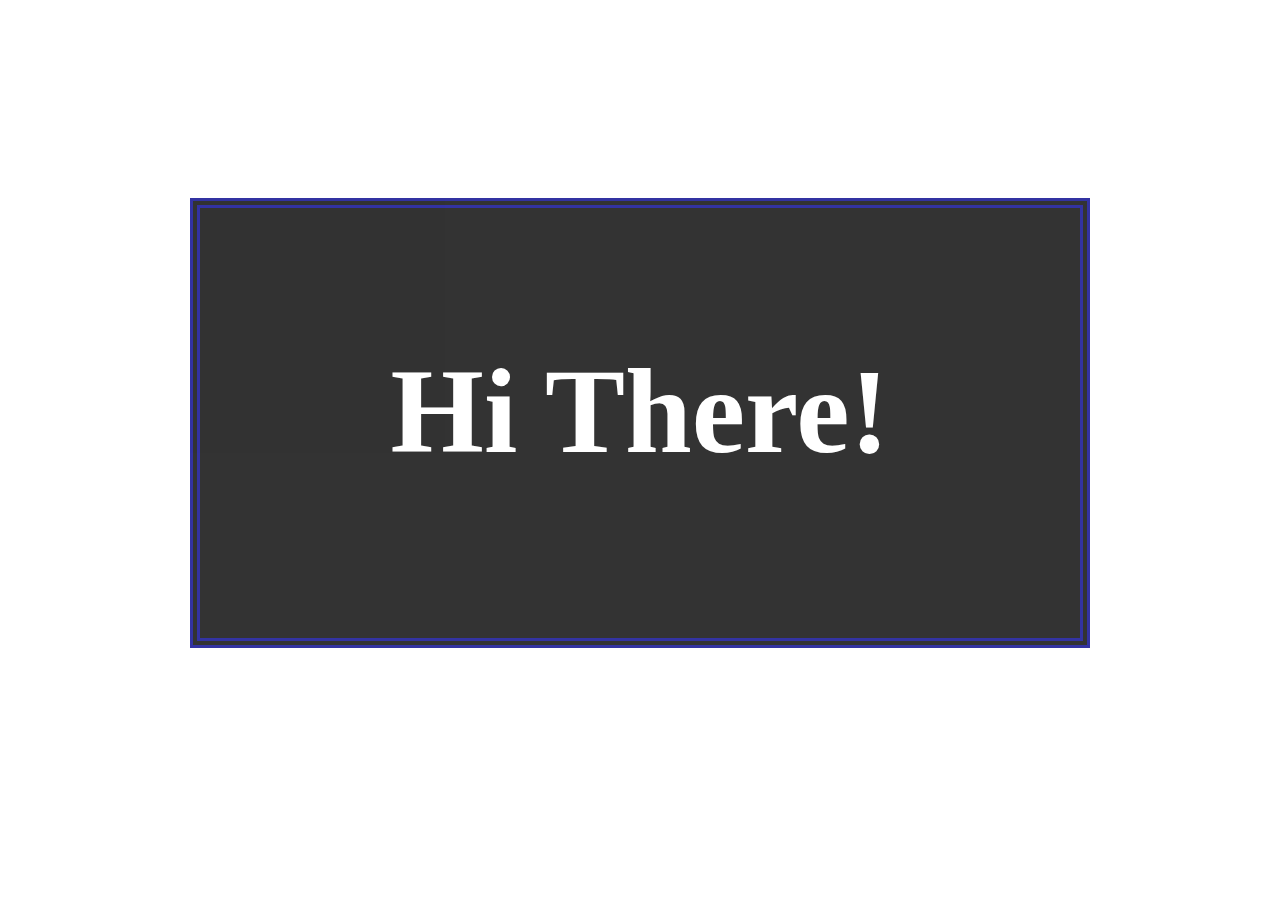
<file: index.html>
<!DOCTYPE html>
<html lang="en">
  <head>
    <meta charset="UTF-8">
    <meta name="viewport" content="width=device-width, initial-scale=1.0">
    <meta http-equiv="X-UA-Compatible" content="ie=edge">
    <title>Home</title>
    <link rel="stylesheet" href="style.css">
    <script src="app.js"></script>
  </head>
  <body class = "home-body">
    <div class="home-container">
        <h1 id="home-hi">Hi There!</h1>
        <h1 id="name">My Name Is</h1>
        <h1 id="home-name">Melrose <br>Ceballos</h1>
        <h1 id="homeWelcome">Welcome To My <br> Portfolio</h1>
    </div>
  <button id="exploreButton" type="submit" onclick="exploreClick ()">EXPLORE</button>


</body>
</html>
</file>
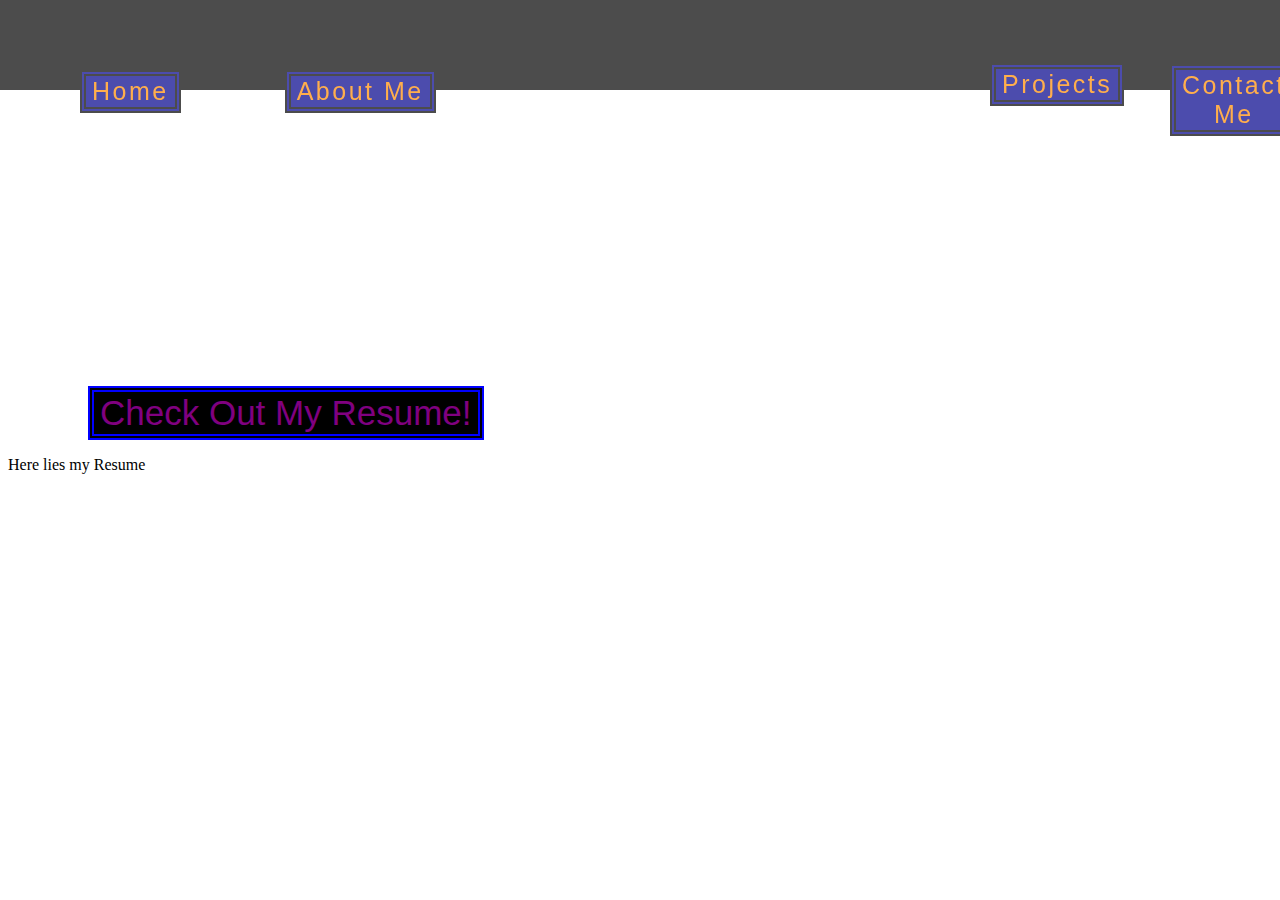
<file: contact-me.html>
<!DOCTYPE html>
<html lang="en">
  <head>
    <meta charset="UTF-8">
    <meta name="viewport" content="width=device-width, initial-scale=1.0">
    <meta http-equiv="X-UA-Compatible" content="ie=edge">
    <title>Contact Me</title>
    <link rel="stylesheet" href="style.css">
    <script src="app.js"></script>
  </head>
  <body class="contactBody">
    <div class="contactNav">
      <button type="submit" class="contactHome" onclick="directHome()">Home</button>
    <button type="submit" class="contactAboutMe" onclick="directAboutMe()">About Me</button>
    <button type="submit" class="contactProjects" onclick="directProjects()">Projects</button>
    <button type="submit" class="contactContactMe" onclick="directContactMe()">Contact Me</button>
    </div>
    <button class="contactResume" type="submit">Check Out My Resume!</button>
    <div class="contactModal">
    <div class="contactResumeModal"><p>Here lies my Resume</p></div>
  </div>
  </body>
</html>
</file>
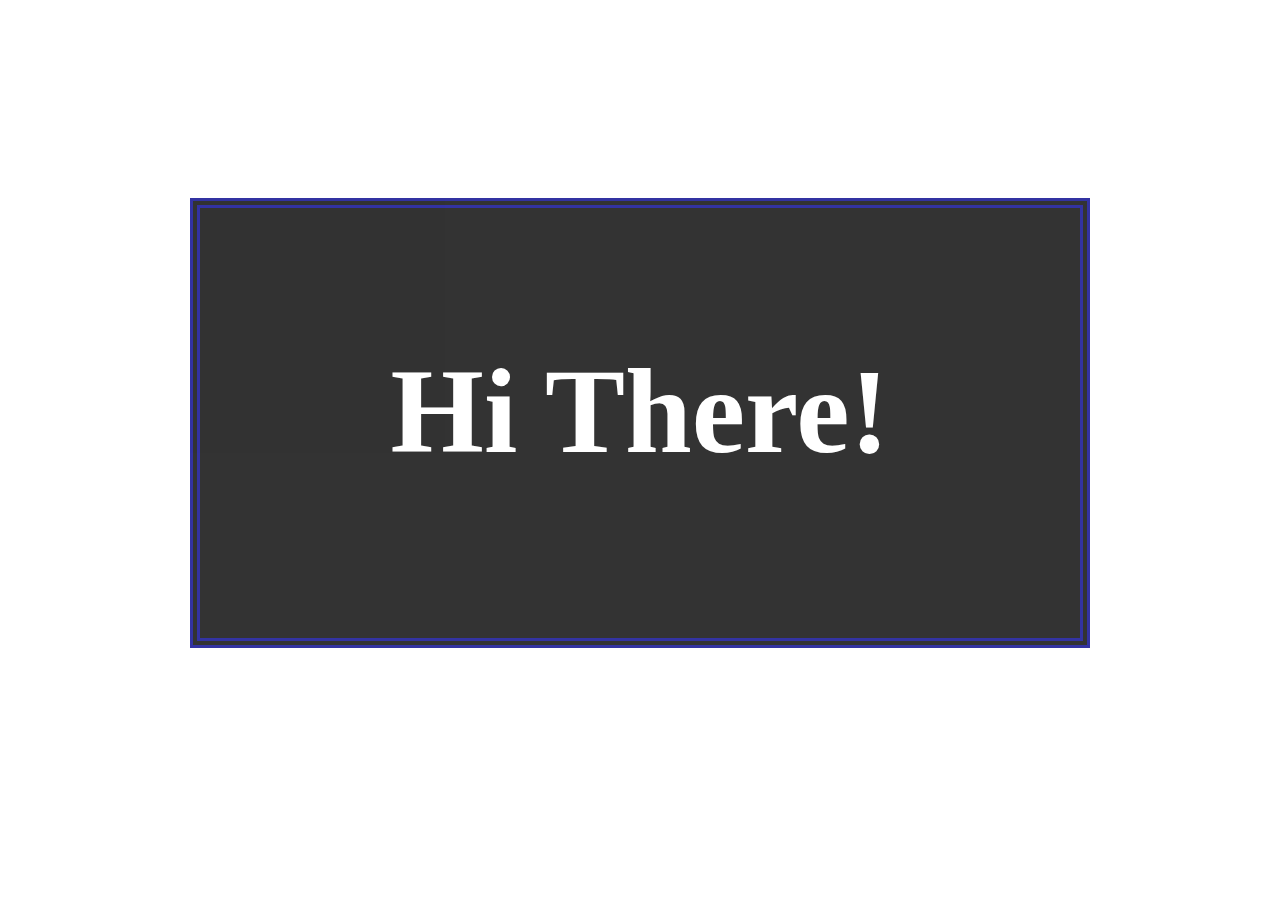
<file: home-page.html>
<!DOCTYPE html>
<html lang="en">
  <head>
    <meta charset="UTF-8">
    <meta name="viewport" content="width=device-width, initial-scale=1.0">
    <meta http-equiv="X-UA-Compatible" content="ie=edge">
    <title>Home</title>
    <link rel="stylesheet" href="style.css">
    <script src="app.js"></script>
  </head>
  <body class = "home-body">
    <div class="home-container">
        <h1 id="home-hi">Hi There!</h1>
        <h1 id="name">My Name Is</h1>
        <h1 id="home-name">Melrose <br>Ceballos</h1>
        <h1 id="homeWelcome">Welcome To My <br> Portfolio</h1>
    </div>
  <button id="exploreButton">EXPLORE</button>


</body>
</html>
</file>
<file: style.css>
/***************HOME CSS *************/
.home-body{
    background-image: url("https://wallpaperaccess.com/full/5927911.gif");
    background-repeat: no-repeat;
    background-size: 1500px, 1000px;
}
@media only screen and (max-width: 900px){
.home-body{
 height: 375px;
 width: 600px;
}
}
.home-container{
background-color: black;
width: 100vh;
height: 50vh;
color: white;
border: 10px double darkblue;
opacity: 0.8;
margin: auto;
margin-top: 22vh;
}
@media only screen and (max-width: 900px){
  .home-container{
    width: 400px;
    margin-right: 500px;
    
  }
}
h1{
    text-align: center;
    font-size: 120px;
    overflow: hidden;
    white-space: nowrap;
    letter-spacing: 0em;
margin: auto;
margin-top: 15vh;
}
@media only screen and (max-width: 900px){
  #home-hi{
    font-size: 55px;
    margin-top: 175px;
  }
}
#home-hi{
  animation: typewriter 3s steps(40),blink 1s step-end infinite, hideElement 0.1s linear 3s forwards;
}
#name{
  animation: showElement 1s linear 3s forwards, typeName 3s steps(40), blink 1s step-end infinite, hideElement 0.1s linear 6s forwards;
  opacity: 0;
  margin-top: -15vh;
  font-size: 100px;
}
@media only screen and (max-width: 900px){
  #name{
    font-size: 50px;
    margin-top: -75px
  }
}
#home-name{
  font-size: 110px;
  margin-top: -25vh;
  animation: showName 1s linear 6s forwards, hideName 0.1s 9s forwards;
  opacity: 0;
}
@media only screen and (max-width: 900px){
  #home-name{
    font-size: 50px;
    margin-top: -50px;
  }
}
#homeWelcome{
  font-size: 100px;
  margin-top: -40vh;
  opacity: 0;
  animation: showWelcome 1s linear 9s forwards;
}
@media only screen and (max-width: 900px){
  #homeWelcome{
    font-size: 50px;
    margin-top: -155px;
  }
}
#exploreButton{
  text-align: center;
  margin-left: 40vw;
  font-size: 50px;
  margin-top: -55px;
  display: flex;
  background: black;
  color: purple;
  border: 5px solid darkblue;
  opacity: 0;
  animation: showButton 1s linear 11s forwards;

}
@media only screen and (max-width: 900px){
  #exploreButton{
    font-size: 35px;
    margin-top: -100px;
    margin-left: 100px;
    display: flex;
  }
}
#exploreButton:hover{
  background: black;
  color: violet;
  border-color: cyan;
  cursor: pointer;
}
/********************ABOUT ME CSS****************/
.aboutBody{
  background-image: url("https://wallpaperaccess.com/full/7270381.gif") ;
  background-repeat: no-repeat;
  background-size: 1500px, 1000px;
  background-position: fixed;
}
@media only screen and (max-width: 900px){
  .aboutBody{
    height: 700px;
  }
}
.navContainer{
  height: 10vh;
  background-color: black;
  position: fixed;
  top: 0; 
  left:0;
  margin: 0px;
  padding:10px 70px 10px 70px;
  width: 100%;
  right: 0;
  border-bottom: 6px solid black;
  opacity: 0.7;
}
@media only screen and (max-width: 600px){
.navContainer{
  width: 420px;
  margin-left: -5px;
}
}

.aboutName{
  text-align: center;
  font-size: 50px;
  margin-top: -10vh;
  letter-spacing: 0.1em;
  margin-right: -30px;
  
}
@media only screen and (max-width: 600px ) {
  .aboutName{
    font-size: 22px;
    margin-left: 12px;
  }
}
.aboutMission{
  font-size: 35px;
  margin-top: 50px;
}
@media only screen and (max-width: 600px){
.aboutMission{
  font-size: 15px;
}
}
.aboutVideo{
  margin-top: 150px;
  margin-left: 21vw;
  height: 500px;
  width: 800px;
}
@media only screen and (max-width: 600px){
  .aboutVideo{
    height: 300px;
    width: 345px;
    margin-left: 6px;
    margin-top: 40px;;
  }
}
.aboutHome{
  margin-top: 60px;
  margin-left: 10px;
  font-size: 25px;
  color: darkorange;
  background-color: darkblue;
  border: 6px double black;
  letter-spacing: 0.1em;
  cursor: pointer;
}
@media only screen and (max-width: 900px){
  .aboutHome{
    font-size: 15px;
    margin-top: 10px;
    margin-left: -30px;
  }
}
.aboutHome:hover{
  background-color: cyan;
  opacity: 1;
  border-color: hotpink;
  color: black;
}
.aboutAboutMe{
  margin-left: 100px;
  color: darkorange;
  background-color: darkblue;
  border: 6px double black;
  letter-spacing: 0.1em;
  font-size: 25px;
  cursor: pointer;
}
.aboutAboutMe:hover{
  background-color: cyan;
  opacity: 1;
  border-color: hotpink;
  color: black;
}
@media only screen and (max-width: 900px){
  .aboutAboutMe{
    font-size: 15px;
    margin-left: 3px;
  }
}
.aboutProjects{
  font-size: 25px;
  border: 6px double black;
  color: darkorange;
  background-color: darkblue;
  letter-spacing: 0.1em;
  margin-left: 920px;
  margin-top: -50px;
  display: flex;
  cursor: pointer;
  
}
.aboutProjects:hover{
  background-color: cyan;
  opacity: 1;
  border-color: hotpink;
  color: black;
}
@media only screen and (max-width: 900px){
  .aboutProjects{
    font-size: 15px;
    margin-left: 150px;
    margin-top: -30px;
  }
}
.aboutContact{
  font-size: 25px;
  border: 6px double black;
  color: darkorange;
  background-color: darkblue;
  letter-spacing: 0.1em;
  margin-left: 1100px;
  margin-top: -42px;
  display: flex;
  cursor: pointer;
}
.aboutContact:hover{
  background-color: cyan;
  opacity: 1;
  border-color: hotpink;
  color: black;
}
@media only screen and (max-width: 900px){
  .aboutContact{
    font-size: 15px;
    margin-left: 240px;
    margin-top: -31px;
  }
}
.aboutActI{
  color: black;
 -webkit-text-stroke: 1px yellow;
  margin-top: 250px;
  font-size: 90px;
  margin-left: 55px;
  font-family: 'Poller One', cursive;
  animation: intro 5s ease-out forwards;
  text-align: center;
}
.aboutParagraph{
  color: black;
  text-align: center;
  -webkit-text-stroke: 0.8px yellow;
  font-size: 32px;
  margin-top: -280px;
  background-color: rgba(0,0,0,0);
  position: relative;
  opacity: 0;
  animation: showParagraph 5s ease-in 3s forwards;
  
}
.aboutParagraph:hover{
  background-color: black;
  color: white;
  border: 3px solid cyan;
  opacity: 0;
  -webkit-text-stroke: 0.8px white;
  animation: showParagraph 5s ease-in 3s forwards;
  cursor: pointer;
}
@media only screen and (max-width: 900px){
  .aboutParagraph{
    font-size: 20px;
    margin-top: -350px;
    width: 500px;
    margin-left: 50px;
    text-align: center;
  }
}

/*************PROJECTS***************************/
.projectsNav{
  height: 10vh;
  background-color: black;
  position: fixed;
  top: 0; 
  left:0;
  margin: 0px;
  padding:10px 70px 10px 70px;
  width: 100%;
  right: 0;
  border-bottom: 6px solid black;
  opacity: 0.7;

}
body{
  background-image: url("https://i.pinimg.com/originals/ef/6f/24/ef6f24a8d3ff577a99c19c42026a7a24.gif");
  background-repeat: no-repeat;
  background-size: 1500px, 1000px;
  background-position: fixed;
}
.projectsHome{
  margin-top: 60px;
  margin-left: 10px;
  font-size: 25px;
  color: darkorange;
  background-color: darkblue;
  border: 6px double black;
  letter-spacing: 0.1em;
  cursor: pointer;
}
.projectsHome:hover{
  background-color: cyan;
  opacity: 1;
  border-color: hotpink;
  color: black;
}
@media only screen and (max-width: 900px){
  .projectsHome{
    font-size: 15px;
    margin-top: 10px;
    margin-left: -50px;
  }
}
.projectsAboutMe{
  margin-left: 100px;
  color: darkorange;
  background-color: darkblue;
  border: 6px double black;
  letter-spacing: 0.1em;
  font-size: 25px;
  cursor: pointer;
}
.projectsAboutMe:hover{
  background-color: cyan;
  opacity: 1;
  border-color: hotpink;
  color: black;
}
@media only screen and (max-width: 900px){
  .projectsAboutMe{
    font-size: 15px;
    margin-left: 3px;
  }
}
.projectsProjects{
  font-size: 25px;
  border: 6px double black;
  color: darkorange;
  background-color: darkblue;
  letter-spacing: 0.1em;
  margin-left: 920px;
  margin-top: -50px;
  display: flex;
  cursor: pointer;
}
.projectsProjects:hover{
  background-color: cyan;
  opacity: 1;
  border-color: hotpink;
  color: black;
}
@media only screen and (max-width: 900px){
  .projectsProjects{
    font-size: 15px;
    margin-left: 120px;
    margin-top: -31px;
  }
}
.projectsContactMe{
  font-size: 25px;
  border: 6px double black;
  color: darkorange;
  background-color: darkblue;
  letter-spacing: 0.1em;
  margin-left: 1100px;
  margin-top: -42px;
  display: flex;
  cursor: pointer;
}
.projectsContactMe:hover{
  background-color: cyan;
  opacity: 1;
  border-color: hotpink;
  color: black;
}
@media only screen and (max-width: 900px){
  .projectsContactMe{
    font-size: 15px;
    margin-left: 210px;
    margin-top: -31px;
  }
}

/**************CAROUSEL********************/
* {box-sizing:border-box}
.slideshow-container {
  max-width: 1000px;
  position: relative;
  margin: auto;
  margin-bottom: 0px;
  margin-top: 200px;
  display: flex;
  border: 6px solid black;
  border-radius: 25px;

}
.projectsCarousel {
  display: none;
}

/* Next & previous buttons */
.prev, .next {
  cursor: pointer;
  position: absolute;
  top: 50%;
  width: auto;
  margin-top: -22px;
  padding: 16px;
  color: darkorange;
  font-weight: bold;
  font-size: 25px;
  transition: 0.1s ease;
  border-radius: 0 3px 3px 0;
  user-select: none;
}
.next {
  right: 0;
  border-radius: 3px 0 0 3px;
}
.prev:hover, .next:hover {
  background-color: rgba(0,0,0,1);
}
.text {
  color: #f2f2f2;
  font-size: 25px;
  padding: 8px 12px;
  position: absolute;
  bottom: 8px;
  width: 100%;
  text-align: center;
}
/*********************CONTACT ME*****************/
.contactBody{
  background-image: url("https://i.redd.it/bpxxqqvps4h91.gif");
  background-repeat: no-repeat;
  background-size: 1500px, 1000px;

}
.contactNav{
  height: 10vh;
  background-color: black;
  position: fixed;
  top: 0; 
  left:0;
  margin: 0px;
  padding:10px 70px 10px 70px;
  width: 100%;
  right: 0;
  border-bottom: 6px solid black;
  opacity: 0.7;
  
  }
  .contactHome{
    margin-top: 60px;
  margin-left: 10px;
  font-size: 25px;
  color: darkorange;
  background-color: darkblue;
  border: 6px double black;
  letter-spacing: 0.1em;
  cursor: pointer;
  }
  .contactAboutMe{
    margin-left: 100px;
    color: darkorange;
    background-color: darkblue;
    border: 6px double black;
    letter-spacing: 0.1em;
    font-size: 25px;
    cursor: pointer;
  }
  .contactProjects{
    font-size: 25px;
    border: 6px double black;
    color: darkorange;
    background-color: darkblue;
    letter-spacing: 0.1em;
    margin-left: 920px;
    margin-top: -50px;
    display: flex;
    cursor: pointer;
    
  }
  .contactContactMe{
    font-size: 25px;
    border: 6px double black;
    color: darkorange;
    background-color: darkblue;
    letter-spacing: 0.1em;
    margin-left: 1100px;
    margin-top: -42px;
    display: flex;
    cursor: pointer;
  }
  .contactPerson{
    margin-top: 200px;
    margin-left: 80px;
    height: 500px;
  }
  .contactResume{
    margin-top: 378px;
    margin-left: 80px;
    font-size: 35px;
    border: 6px double blue;
    background-color: black;
    color: purple;
    opacity: 1;
  }
  .contactResume:hover{
    background: black;
    color: violet;
    border-color: cyan;
    cursor: pointer;
  }
  .contactLinkedIn{
    height: 50px;
    margin-left: 800px;
    display: flex;
    margin-top: -50px;
  }
  .contactGithub{
  display: flex;
  height: 60px;
  margin-top: -58px;
  margin-left: 620px;

  }
  .contactGmail{
    height: 90px;
    margin-top: -100px;
    margin-left: 380px;
  }
  .myResume{
    width: 550px;
    height: 650px;
    margin-left: 850px;
    margin-top: -300px; 
    border: 5px solid darkblue;
    opacity: 1;
    display: none;
  }
  .myResume:hover{
    opacity: 1;
  }

/*********************KEYFRAMES******************/
  @keyframes hideElement{
    0%{
      opacity: 1;
    }
    100%{
      opacity: 0;
    }
  }
@keyframes showElement{
0%{
  opacity: 0;
}
100%{
  opacity: 1;
}
}
@keyframes hideElement{
  0%{
    opacity: 1;
  }
  100%{
    opacity: 0;
  }
}
@keyframes hideElement{
  0%{
    opacity: 1;
  }
  100%{
    opacity: 0;
  }
}
@keyframes showName{
  0%{
    opacity: 0;
  }
  100%{
    opacity: 1;
  }
}
@keyframes hideName{
  0%{
    opacity: 1;
  }
  100%{
    opacity: 0;
  }
}
@keyframes showWelcome{
  0%{
    opacity: 0;
  }
  100%{
    opacity: 1;
  }
}
@keyframes showButton{
  0%{
    opacity: 0;
  }
  100%{
    opacity: 1;
  }
}
/******* STARWARS KEYFRAMES **********/
@keyframes intro{
  0%{
    transform: scale(10);
    opacity: 1;
  }
  99%{
    transform: scale(0.1);
    opacity: 1;
  }
  100%{
    scale: (0.1);
    opacity: 0;
  }
}
@keyframes showParagraph{
  0%{
    transform: scale(0);
    opacity: 0;
  }
  100%{
    transform: scale(1);
    opacity: 1;
  }
}
</file>
